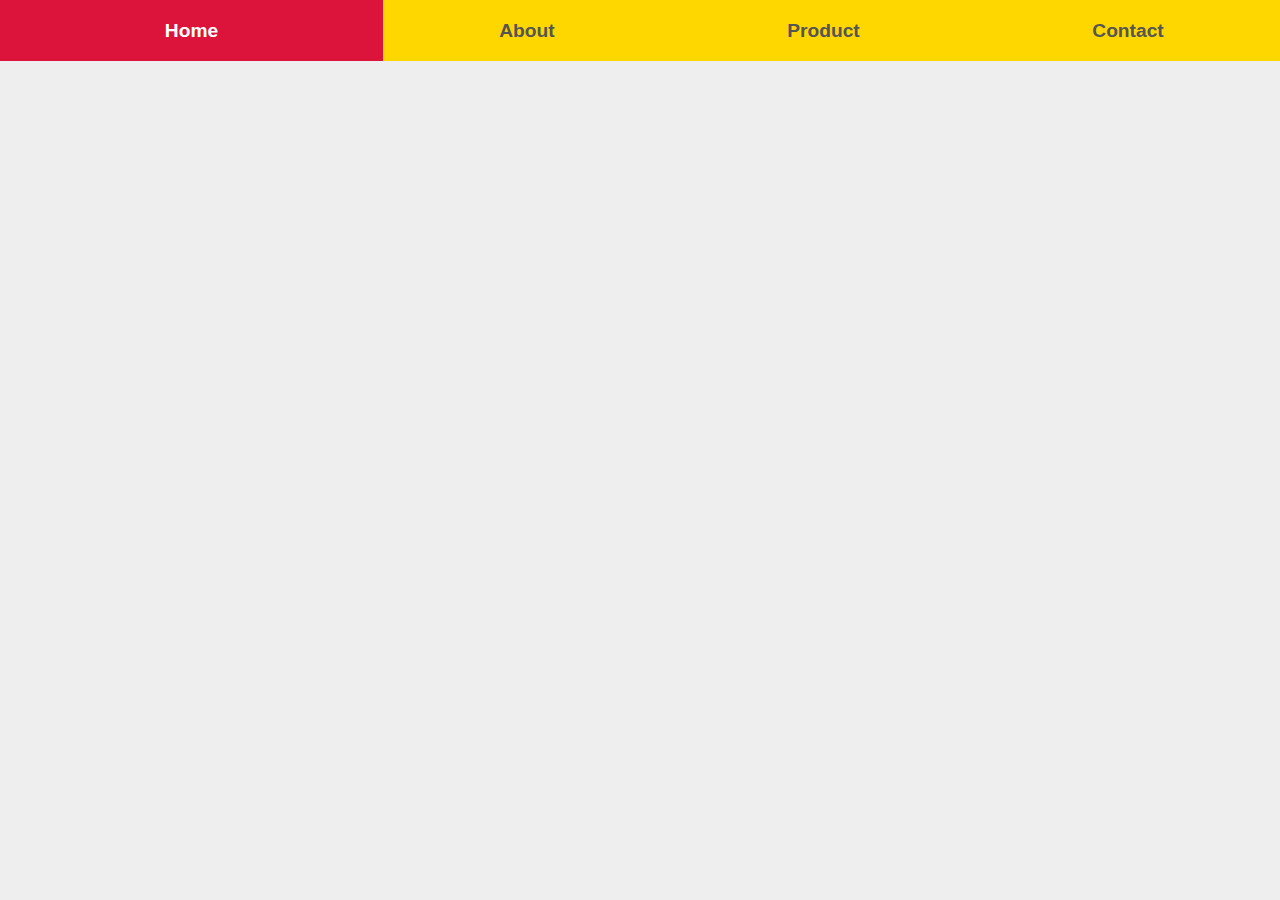
<file: flex-baigc-study/step1/index.html>
<!DOCTYPE html>
<html lang="en">
<head>
    <meta charset="UTF-8">
    <meta name="viewport" content="width=device-width, initial-scale=1.0">
    <link rel="stylesheet" href="style.css">
    <link rel="stylesheet" href="../default.css">
    <title>Document</title>
</head>
<body>
    <ul class="memu">
        <li class="memu-item">
            <a href="#" class="memu-link">Home</a>
        </li>
        <li class="memu-item">
            <a href="#" class="memu-link">About</a>
        </li>
        <li class="memu-item">
            <a href="" class="memu-link">Product</a>
        </li>
        <li class="memu-item">
            <a href="" class="memu-link">Contact</a>
        </li>


    </ul>
</body>
</html>
</file>
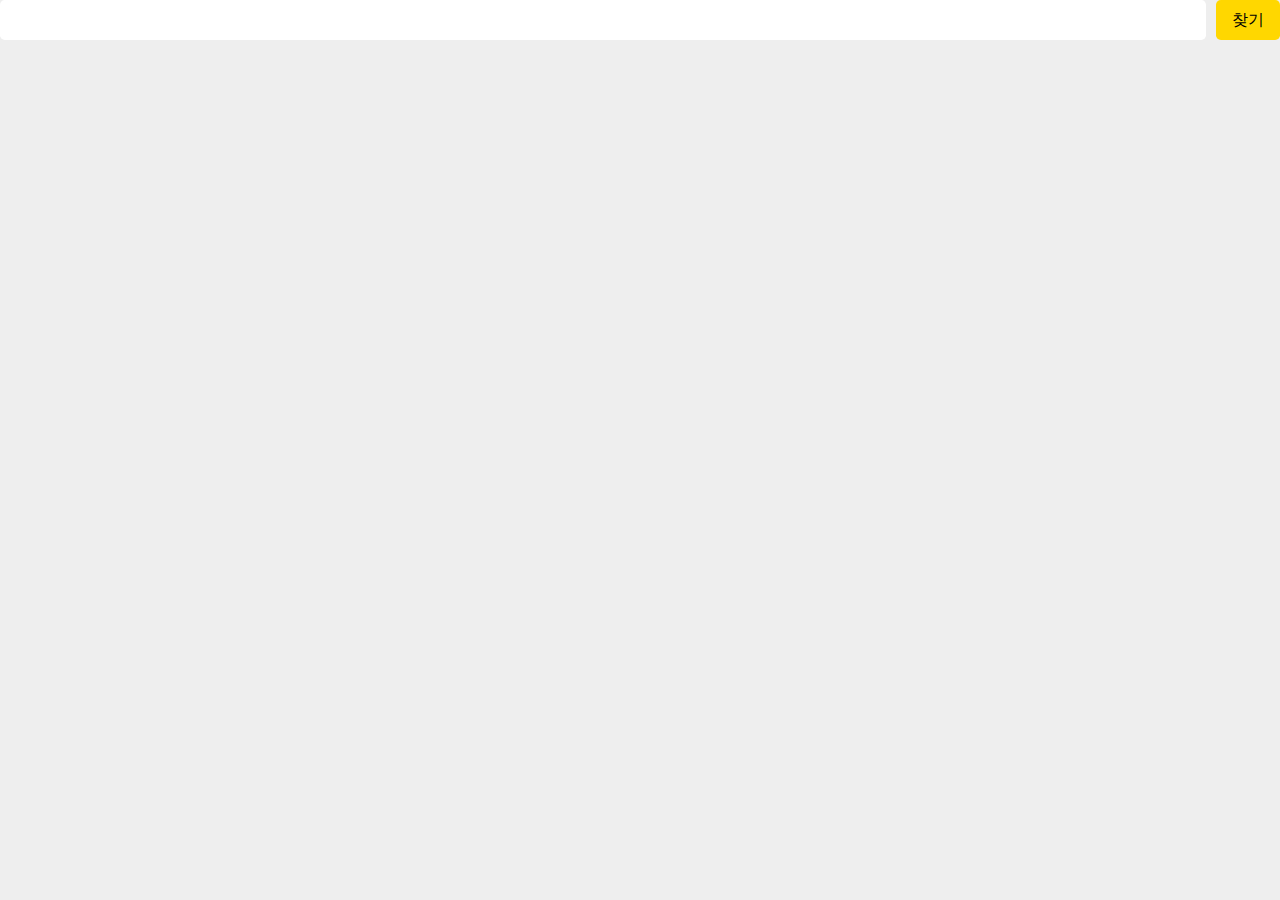
<file: flex-baigc-study/step2/index.html>
<!DOCTYPE html>
<html lang="en">

<head>
    <meta charset="UTF-8">
    <meta name="viewport" content="width=device-width, initial-scale=1.0">
    <link rel="stylesheet" href="style.css">
    <link rel="stylesheet" href="../default.css">
    <title>Document</title>
</head>

<body>
    <form class="search-form">
        <input type="search">
        <input type="submit" value="찾기">
    </form>
</body>

</html>
</file>
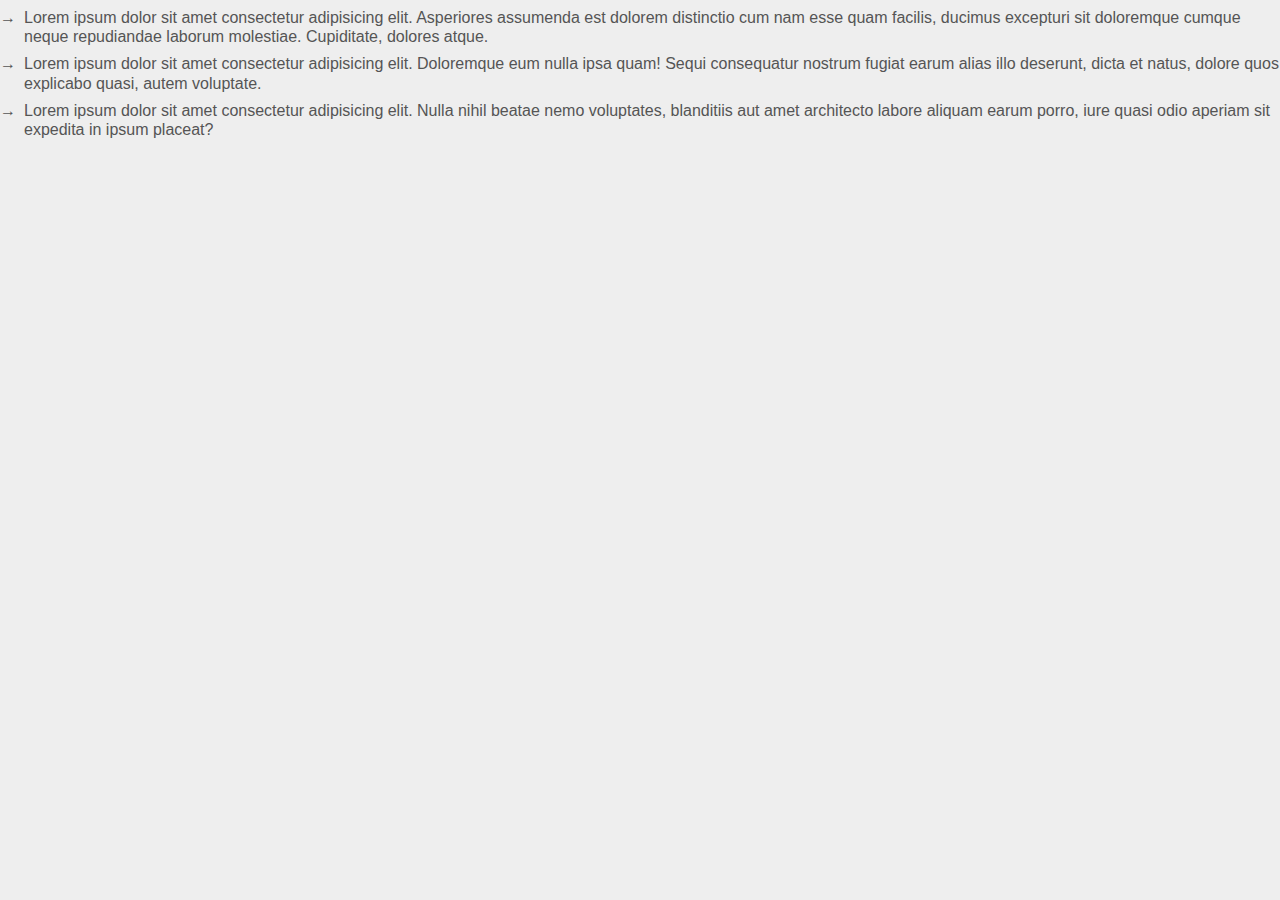
<file: flex-baigc-study/step3/index.html>
<!DOCTYPE html>
<html lang="en">
<head>
    <meta charset="UTF-8">
    <meta name="viewport" content="width=device-width, initial-scale=1.0">
    <link rel="stylesheet" href="style.css">
    <link rel="stylesheet" href="../default.css">
    <title>Document</title>
</head>
<body>
    <ul class="info-list">
        <li class="info-list-item">Lorem ipsum dolor sit amet consectetur adipisicing elit. Asperiores assumenda est dolorem distinctio cum nam esse quam facilis, ducimus excepturi sit doloremque cumque neque repudiandae laborum molestiae. Cupiditate, dolores atque.</li>
        <li class="info-list-item">Lorem ipsum dolor sit amet consectetur adipisicing elit. Doloremque eum nulla ipsa quam! Sequi consequatur nostrum fugiat earum alias illo deserunt, dicta et natus, dolore quos explicabo quasi, autem voluptate.</li>
        <li class="info-list-item">Lorem ipsum dolor sit amet consectetur adipisicing elit. Nulla nihil beatae nemo voluptates, blanditiis aut amet architecto labore aliquam earum porro, iure quasi odio aperiam sit expedita in ipsum placeat?
        </li>
    </ul>
</body>
</html>
</file>
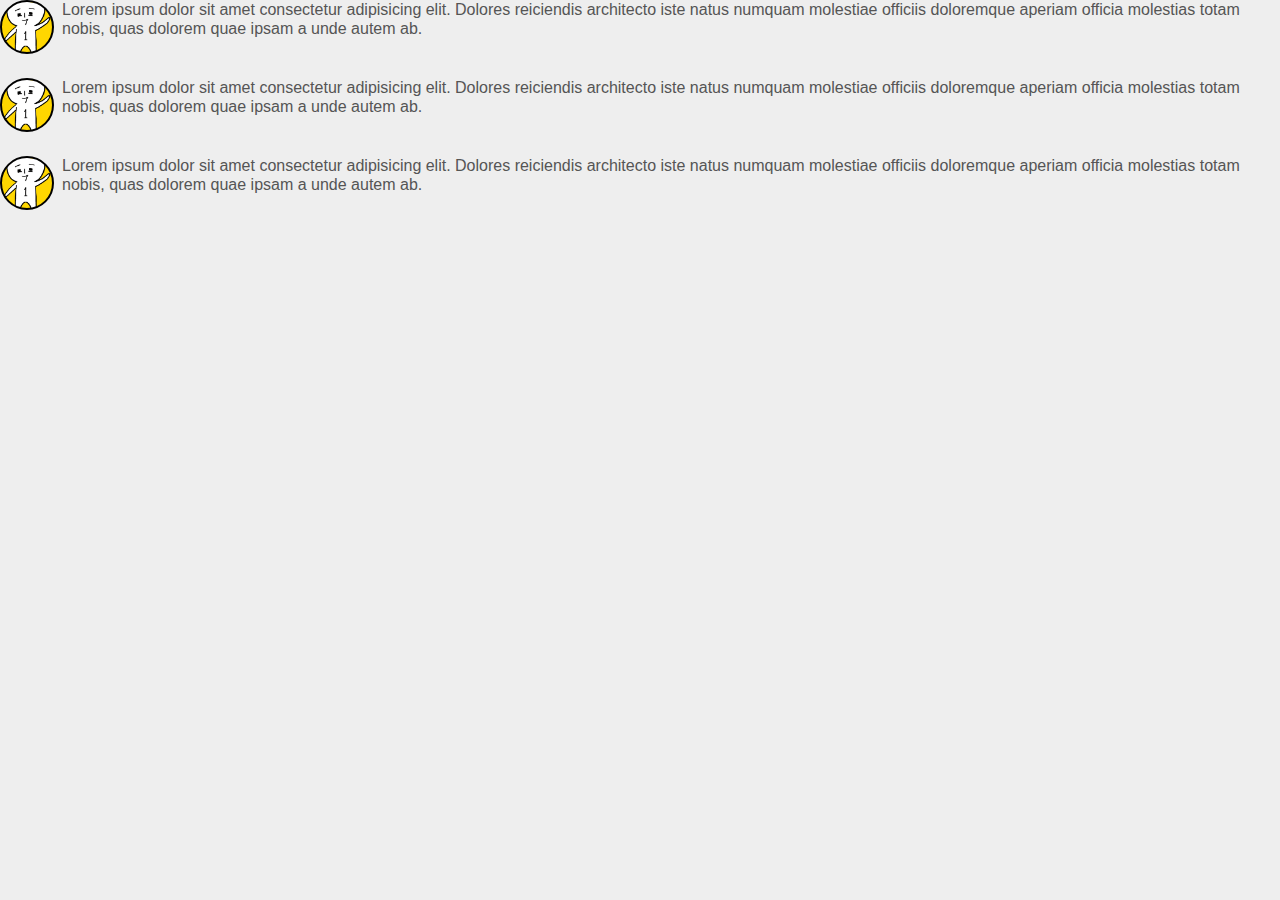
<file: flex-baigc-study/step4/index.html>
<!DOCTYPE html>
<html lang="en">

<head>
    <meta charset="UTF-8">
    <meta name="viewport" content="width=device-width, initial-scale=1.0">
    <link rel="stylesheet" href="style.css">
    <link rel="stylesheet" href="../default.css">
    <title>Document</title>
</head>

<body>
    <ul class="user-list message-list">
        <li class="user-item message-item">
            <figure class="user-photo" style="background-image: url('../ilbuni.png');"></figure>
            <p class="message-content">
                Lorem ipsum dolor sit amet consectetur adipisicing elit. Dolores reiciendis architecto iste natus
                numquam molestiae officiis doloremque aperiam officia molestias totam nobis, quas dolorem quae ipsam a
                unde autem ab.
            </p>
        </li>
        <li class="user-item message-item">
            <figure class="user-photo" style="background-image: url('../ilbuni.png');"></figure>
            <p class="message-content">
                Lorem ipsum dolor sit amet consectetur adipisicing elit. Dolores reiciendis architecto iste natus
                numquam molestiae officiis doloremque aperiam officia molestias totam nobis, quas dolorem quae ipsam a
                unde autem ab.
            </p>
        </li>
        <li class="user-item message-item">
            <figure class="user-photo" style="background-image: url('../ilbuni.png');"></figure>
            <p class="message-content">
                Lorem ipsum dolor sit amet consectetur adipisicing elit. Dolores reiciendis architecto iste natus
                numquam molestiae officiis doloremque aperiam officia molestias totam nobis, quas dolorem quae ipsam a
                unde autem ab.
            </p>
        </li>
    </ul>
</body>

</html>
</file>
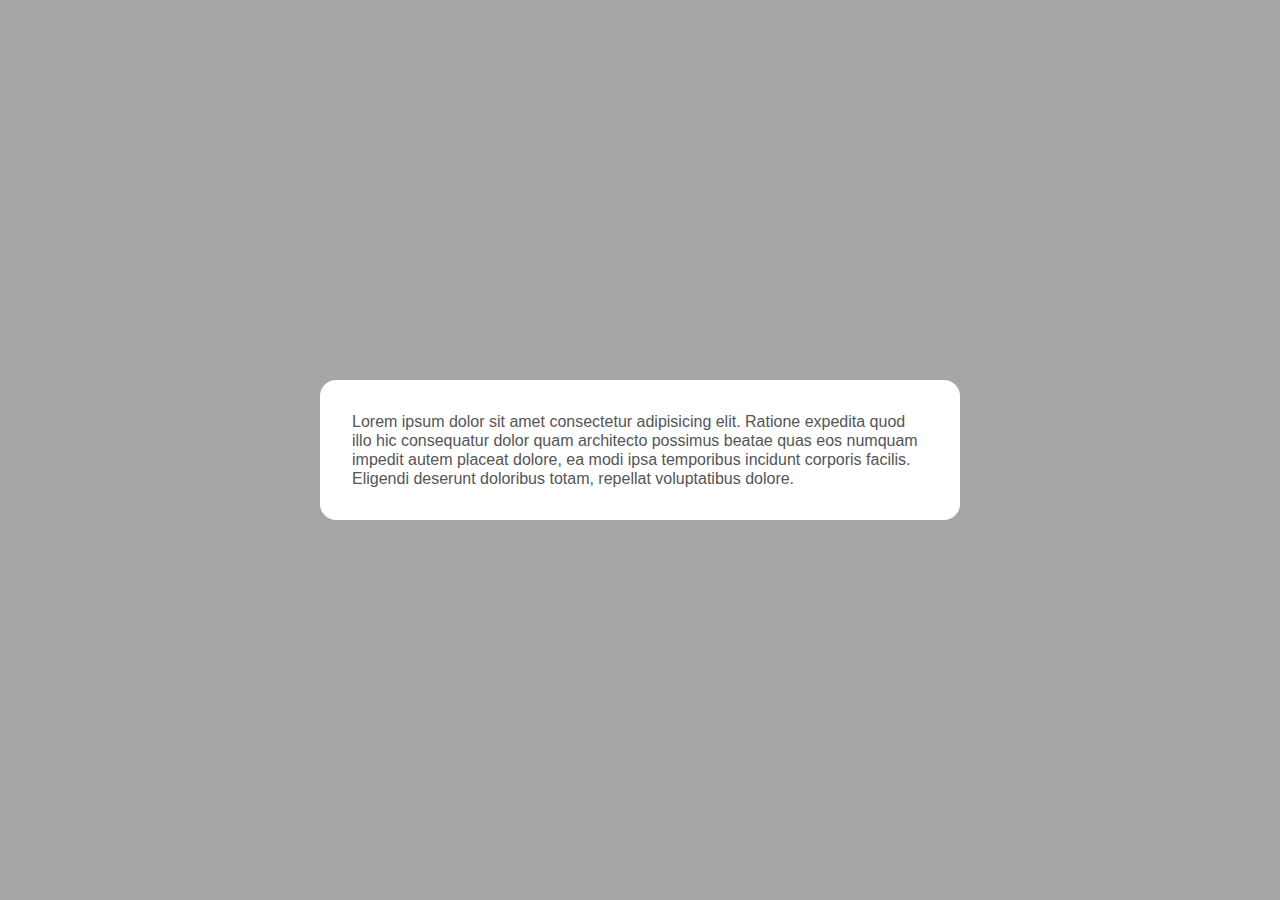
<file: flex-baigc-study/step6/index.html>
<!DOCTYPE html>
<html lang="en">

<head>
    <meta charset="UTF-8">
    <meta name="viewport" content="width=device-width, initial-scale=1.0">
    <link rel="stylesheet" href="style.css">
    <link rel="stylesheet" href="../default.css">
    <title>Document</title>
</head>

<body>
    <div class="modal">
        <div class="dialog">
            Lorem ipsum dolor sit amet consectetur adipisicing elit. Ratione expedita quod illo hic consequatur dolor quam architecto possimus beatae quas eos numquam impedit autem placeat dolore, ea modi ipsa temporibus incidunt corporis facilis. Eligendi deserunt doloribus totam, repellat voluptatibus dolore.
        </div>
    </div>

</body>

</html>
</file>
<file: flex-baigc-study/step1/style.css>
.memu{
    display: flex;
}
.memu-item{ 
    flex-grow: 1;
    /* width: 25%; */
    background: gold;
    transition: 0.5s;
}
.memu-item:hover{
    flex-grow: 1.5;
    /* width: 35%; */
    background: crimson;
}
.memu-link{
    display: block;
    padding: 1em;
    font-size: 1.2rem;
    font-weight: bold;
    color:#555;
    text-decoration: none;
    text-align: center;
}
.memu-link:hover{
    color:white
}
</file>
<file: flex-baigc-study/default.css>
html {
	font-family: 'Apple SD Gothic Neo', Roboto, 'Noto Sans KR', NanumGothic, 'Malgun Gothic', sans-serif;
	color: #555;
	line-height: 1.2;
	word-wrap: break-word;
}
body {
	background: #eee;
	-webkit-font-smoothing: antialiased;
}
html, body, div, span, applet, object, iframe,
h1, h2, h3, h4, h5, h6, p, blockquote, pre,
a, abbr, acronym, address, big, cite, code,
del, dfn, em, img, ins, kbd, q, s, samp,
small, strike, strong, sub, sup, tt, var,
b, u, i, center,
dl, dt, dd, ol, ul, li,
fieldset, form, label, legend,
table, caption, tbody, tfoot, thead, tr, th, td,
article, aside, canvas, details, embed,
figure, figcaption, footer, header, hgroup,
menu, nav, output, ruby, section, summary,
time, mark, audio, video {
	margin: 0;
	padding: 0;
	border: 0;
}
article, aside, details, figcaption, figure, footer, header, hgroup, menu, nav, section {
	display: block;
}
div, span, article, section, header, footer, aside, p, ul, li, fieldset, legend, label, a, nav, form {
	box-sizing: border-box;
	/* content-box */
}
ol, ul, li {
	list-style: none;
}
table {
	border-collapse: collapse;
	border-spacing: 0;
}
img {
	max-width: 100%;
	height: auto;
	border: 0;
}
a {
	display: inline-block;
}
button {
	border: 0;
	background: transparent;
	cursor: pointer;
}

.flex-container {
	/* padding: 10px; */
	background: lightgray;
}
.flex-item {
	padding: 10px;
	border: 3px solid rgb(50,50,40);
	color: white;
	background: mediumseagreen;
}
</file>
<file: flex-baigc-study/step2/style.css>
.search-form {
    display: flex;
    height: 40px;
}
.search-form input[type='search']{
    flex:1;
    margin-right: 10px;
    border: 0;
    border-radius: 0.3em;
    font-size: 1rem;
}

.search-form input[type='submit']{
    width: 4em;
    border: 0;
    border-radius: 0.3em;
    font-size: 1rem;
    background: gold;
}
</file>
<file: flex-baigc-study/step3/style.css>
.info-list-item{
    display: flex;
    margin: 0.5em 0;

}
.info-list-item::before{
    content: '→';
    margin-right: 0.5em;
}
</file>
<file: flex-baigc-study/step4/style.css>
.user-photo{
    flex-shrink: 0;
    margin-right: 0.5em;
    width: 50px;
    height: 50px;
    border: 2px solid black;
    border-radius: 50%;
    background-color: gold;
    background-repeat: no-repeat;
    background-position: center;
    background-size: 150%;
}
.user-item{
    display: flex;
    margin-bottom: 1.5rem;
}
</file>
<file: flex-baigc-study/step6/style.css>
.modal{
    display: flex;
    justify-content: center;
    align-items: center; 
    position: fixed;
    top: 0;
    bottom: 0;
    left: 0;
    right: 0;
    background: rgba(0,0,0,0.3);
}
.dialog{
    width: 50vw;
    background: white;
    padding: 2rem;
    border-radius: 1em;

}
</file>
